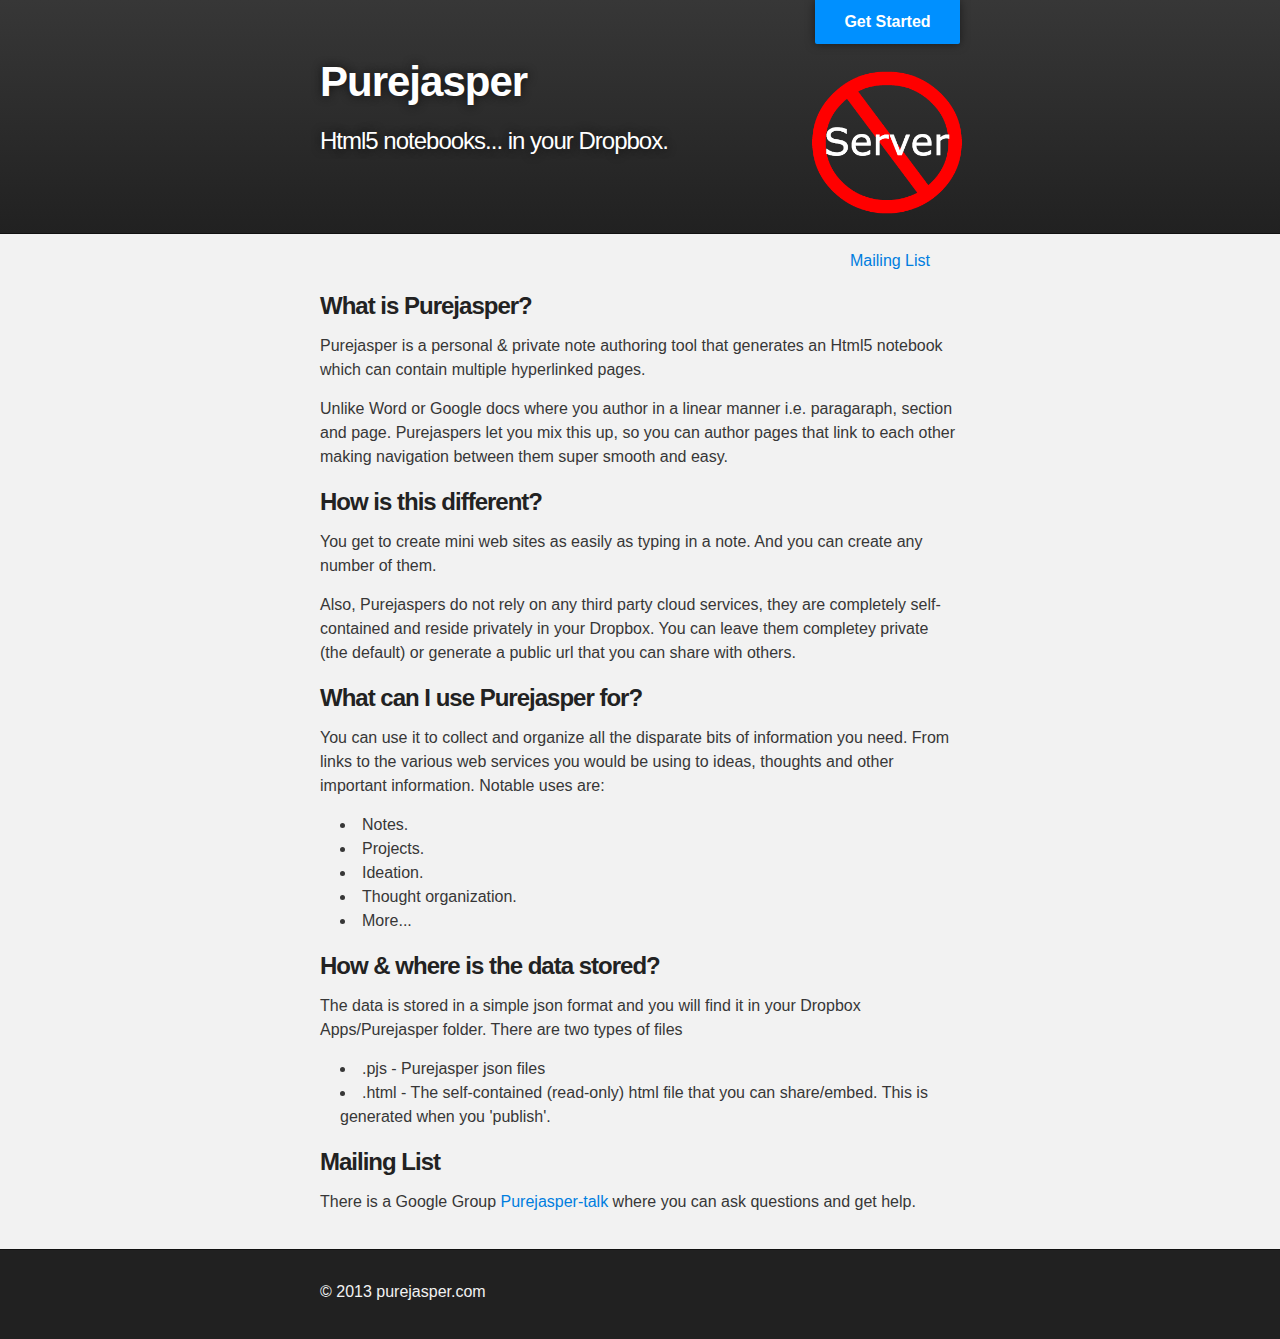
<file: index.html>
<!DOCTYPE html>
<html>

  <head>
    <meta charset='utf-8' />
    <meta http-equiv="X-UA-Compatible" content="chrome=1" />
    <meta name="description" content="Pure-jasper : A web-word processor with tabs, links and scripts " />

    <link rel="stylesheet" type="text/css" media="screen" href="stylesheets/stylesheet.css">

    <title>Purejasper w/gdrive</title>
  </head>

  <body>

    <!-- HEADER -->
    <div id="header_wrap" class="outer">
        <header class="inner">
          <a id="forkme_banner" href="/e">Get Started</a>
          <a style="position:absolute;top:70px;right:5px" href="/e"><img src='images/noserver.png' ></a>

          <h1 id="project_title">Purejasper</h1>
          <h2 id="project_tagline">Html5 notebooks... in your Dropbox. </h2>
          <br>

        </header>
    </div>

    <!-- MAIN CONTENT -->
    <div id="main_content_wrap" class="outer">
      <section id="main_content" class="inner" style='padding-top:10px'>
        <div style='float:right;width:130px;text-align:center;padding:5px'>
            <a href='https://groups.google.com/forum/?fromgroups&hl=en#!forum/purejasper-talk'>Mailing List</a>
        </div>
        <br style='clear:both'>
        <h3>What is Purejasper?</h3>
        <p>
        Purejasper is a personal & private note authoring tool that generates an Html5 notebook which can contain multiple hyperlinked pages.
        </p><p>
        Unlike <b>Word</b> or <b>Google docs</b> where you author in a linear manner i.e. paragaraph, section and page.
            Purejaspers let you mix this up, so you can author pages that link to each other making navigation between them super smooth and easy.
            <br>
        <h3>How is this different?</h3>
        <p>
        You get to create mini web sites as easily as typing in a note. And you can create any number of them.
        </p>
        <p>
        Also, Purejaspers do not rely on any third party cloud services, they are completely self-contained and reside privately in your Dropbox. You can leave them completey private (the default) or generate a public url that you can share with others.
        </p>
        <h3>What can I use Purejasper for?</h3>
        <p>
        You can use it to collect and organize all the disparate bits of information you need. From links to the various web services you would be using to ideas, thoughts and other important information. Notable uses are:
        </p>
        <ul>
            <li>Notes.</li>
            <li>Projects.</li>
            <li>Ideation.</li>
            <li>Thought organization.</li>
            <li>More...</li>
        </ul>
        <h3>How & where is the data stored?</h3>
        <p>
        The data is stored in a simple json format and you will find it in your Dropbox Apps/Purejasper folder. There are two types of files
        </p>
        <ul>
            <li>.pjs - Purejasper json files
            <li>.html - The self-contained (read-only) html file that you can share/embed. This is generated when you 'publish'.
        </ul>
        <h3>Mailing List</h3>
        <p>
        There is a Google Group <a href='https://groups.google.com/forum/?fromgroups&hl=en#!forum/purejasper-talk'>Purejasper-talk</a> where you can ask questions and get help.
        </p>
      </section>
    </div>

    <!-- FOOTER  -->
    <div id="footer_wrap" class="outer">
      <footer class="inner">
      <p class="copyright">&copy; 2013 purejasper.com </p>
      </footer>
    </div>

    <script>

  (function(i,s,o,g,r,a,m){i['GoogleAnalyticsObject']=r;i[r]=i[r]||function(){
  (i[r].q=i[r].q||[]).push(arguments)},i[r].l=1*new Date();a=s.createElement(o),
  m=s.getElementsByTagName(o)[0];a.async=1;a.src=g;m.parentNode.insertBefore(a,m)
  })(window,document,'script','//www.google-analytics.com/analytics.js','ga');

  ga('create', 'UA-10416976-8', 'purejasper.com');
  ga('send', 'pageview');

    </script>
    

  </body>
</html>
</file>
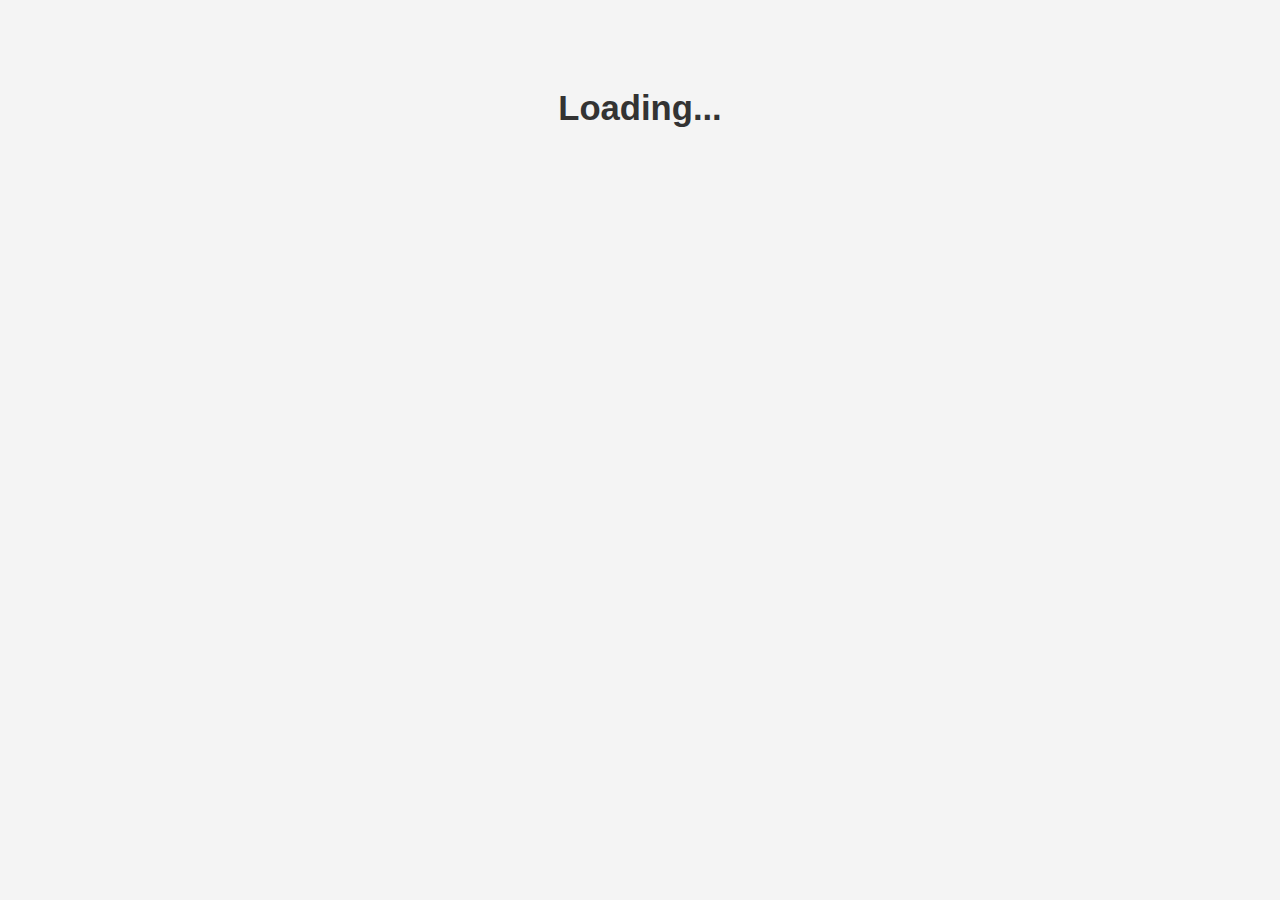
<file: e/index.html>
<!DOCTYPE html>
<!-- vim: set tabstop=2 shiftwidth=2 softtabstop=2 expandtab : -->
<html>
  <head>
    <title>PureJasper - Personal wikis</title>
    <link href="bootstrap/css/bootstrap.min.css" rel="stylesheet" media="screen">
    <link href="css/bootstrap-wysihtml5.css" rel="stylesheet" media="screen">
    <link href="app.css" rel="stylesheet" media="screen">
    <script type="text/javascript" src="lib/underscore-min.js"></script>
    <script type="text/javascript" src="lib/dropbox.js"></script>
    <script type="text/javascript" src="lib/wysihtml5-0.3.0.js"></script>
    <script type="text/javascript" src="lib/jquery.js"></script>
    <script type="text/javascript" src="lib/backbone-min.js"></script>
    <script type="text/javascript" src="bootstrap/js/bootstrap.min.js"></script>
    <script type="text/javascript" src="lib/bs-wysi5.js"></script>
    <script type="text/javascript" src="./client_pjedit.js?v=1369720391"></script>
  </head>
  <body style='background-color:#f4f4f4'>
    <div style='text-align:center'>
      <h1 style='margin:100px auto'>Loading...</h1>
    </div>
    <script>
  (function(i,s,o,g,r,a,m){i['GoogleAnalyticsObject']=r;i[r]=i[r]||function(){
  (i[r].q=i[r].q||[]).push(arguments)},i[r].l=1*new Date();a=s.createElement(o),
  m=s.getElementsByTagName(o)[0];a.async=1;a.src=g;m.parentNode.insertBefore(a,m)
  })(window,document,'script','//www.google-analytics.com/analytics.js','ga');

  ga('create', 'UA-10416976-8', 'purejasper.com');
  ga('send', 'pageview');

</script>
  </body>
</html>
</file>
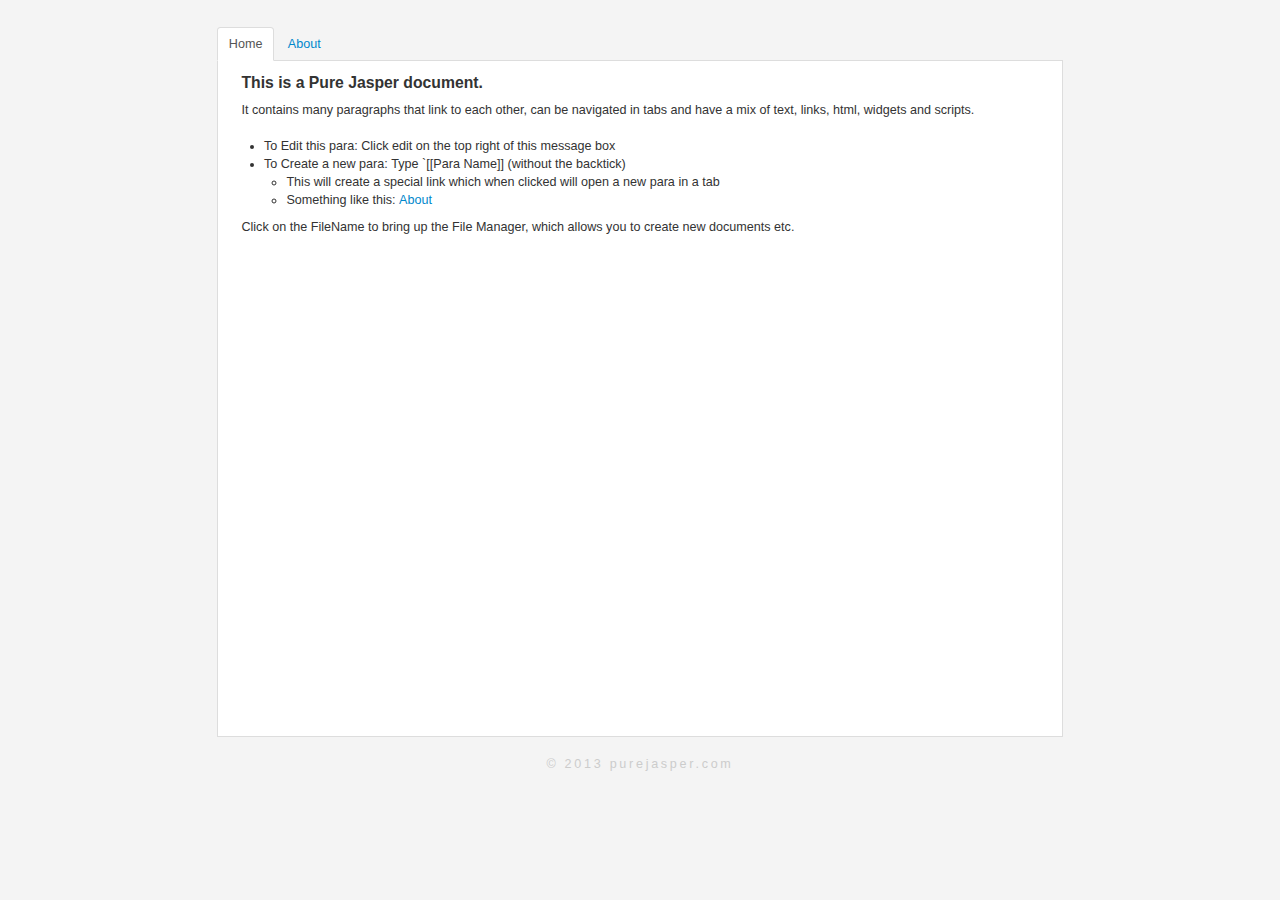
<file: e/pjview.html>
<!DOCTYPE html>
<!-- vim: set tabstop=2 shiftwidth=2 softtabstop=2 expandtab : -->
<html>
  <head>
    <title>PureJasper - Personal wikis</title>
    <link href="bootstrap/css/bootstrap.min.css" rel="stylesheet" media="screen">
    <link href="css/bootstrap-wysihtml5.css" rel="stylesheet" media="screen">
    <link rel="stylesheet/less" type="text/css" href="./app.less" />
    <script type="text/javascript" src="lib/underscore-min.js"></script>
    <script type="text/javascript" src="lib/dropbox.js"></script>
    <script type="text/javascript" src="lib/wysihtml5-0.3.0.js"></script>
    <script type="text/javascript" src="lib/jquery.js"></script>
    <script type="text/javascript" src="lib/backbone-min.js"></script>
    <script type="text/javascript" src="bootstrap/js/bootstrap.min.js"></script>
    <script type="text/javascript" src="lib/less.js"></script>
    <script type="text/javascript" src="lib/showdown.js"></script>
    <script type="text/javascript" src="lib/bs-wysi5.js"></script>
    <script type='text/javascript'>
        var jdoc = {"paras":[{"name":"Home","slug":"home","contents":"<h4>This is a Pure Jasper document.</h4> It contains many paragraphs that link to each other, can be navigated in tabs and have a mix of text, links, html, widgets and scripts.<br><br><ul><li>To Edit this para:&nbsp;Click edit on the top right of this message box</li><li>To Create a new para:&nbsp;Type `[[Para Name]] (without the backtick)&nbsp;</li><ul><li>This will create a special link which when clicked will open a new para in a tab</li><li>Something like this:&nbsp;<a class=\"paralink\" href=\"#para/about\" data-para=\"about\" title=\"Link: #para/about\">About</a></li></ul></ul>Click on the FileName to bring up the File Manager, which allows you to create new documents etc.<br>"},{"name":"About","slug":"about","contents":"About this document<br><br>edit me or go back <a class=\"paralink\" href=\"#para/home\" data-para=\"home\">Home</a>&nbsp;"}]};


    </script>
    <script type="text/javascript" src="./client_pjview.js"></script>
  </head>
  <body style='background-color:#f4f4f4'>
    <div style='text-align:center'>
      <h1 style='margin:100px auto'>Loading...</h1>
    </div>
  </body>
</html>
</file>
<file: stylesheets/stylesheet.css>
/*******************************************************************************
Slate Theme for Github Pages
by Jason Costello, @jsncostello
*******************************************************************************/

@import url(pygment_trac.css);

/*******************************************************************************
MeyerWeb Reset
*******************************************************************************/

html, body, div, span, applet, object, iframe,
h1, h2, h3, h4, h5, h6, p, blockquote, pre,
a, abbr, acronym, address, big, cite, code,
del, dfn, em, img, ins, kbd, q, s, samp,
small, strike, strong, sub, sup, tt, var,
b, u, i, center,
dl, dt, dd, ol, ul, li,
fieldset, form, label, legend,
table, caption, tbody, tfoot, thead, tr, th, td,
article, aside, canvas, details, embed,
figure, figcaption, footer, header, hgroup,
menu, nav, output, ruby, section, summary,
time, mark, audio, video {
  margin: 0;
  padding: 0;
  border: 0;
  font: inherit;
  vertical-align: baseline;
}

/* HTML5 display-role reset for older browsers */
article, aside, details, figcaption, figure,
footer, header, hgroup, menu, nav, section {
  display: block;
}

ol, ul {
  list-style: none;
}

blockquote, q {
}

table {
  border-collapse: collapse;
  border-spacing: 0;
}

a:focus {
  outline: none;
}

/*******************************************************************************
Theme Styles
*******************************************************************************/

body {
  box-sizing: border-box;
  color:#373737;
  background: #212121;
  font-size: 16px;
  font-family: 'Myriad Pro', Calibri, Helvetica, Arial, sans-serif;
  line-height: 1.5;
  -webkit-font-smoothing: antialiased;
}

h1, h2, h3, h4, h5, h6 {
  margin: 10px 0;
  font-weight: 700;
  color:#222222;
  font-family: 'Lucida Grande', 'Calibri', Helvetica, Arial, sans-serif;
  letter-spacing: -1px;
}

h1 {
  font-size: 36px;
  font-weight: 700;
}

h2 {
  padding-bottom: 10px;
  font-size: 32px;
  background: url('../images/bg_hr.png') repeat-x bottom;
}

h3 {
  font-size: 24px;
}

h4 {
  font-size: 21px;
}

h5 {
  font-size: 18px;
}

h6 {
  font-size: 16px;
}

p {
  margin: 10px 0 15px 0;
}

footer p {
  color: #f2f2f2;
}

a {
  text-decoration: none;
  color: #007edf;
  text-shadow: none;

  transition: color 0.5s ease;
  transition: text-shadow 0.5s ease;
  -webkit-transition: color 0.5s ease;
  -webkit-transition: text-shadow 0.5s ease;
  -moz-transition: color 0.5s ease;
  -moz-transition: text-shadow 0.5s ease;
  -o-transition: color 0.5s ease;
  -o-transition: text-shadow 0.5s ease;
  -ms-transition: color 0.5s ease;
  -ms-transition: text-shadow 0.5s ease;
}

#main_content a:hover {
  color: #0069ba;
  text-shadow: #0090ff 0px 0px 2px;
}

footer a:hover {
  color: #43adff;
  text-shadow: #0090ff 0px 0px 2px;
}

em {
  font-style: italic;
}

strong {
  font-weight: bold;
}


pre, code {
  width: 100%;
  color: #222;
  background-color: #fff;

  font-family: Monaco, "Bitstream Vera Sans Mono", "Lucida Console", Terminal, monospace;
  font-size: 14px;

  border-radius: 2px;
  -moz-border-radius: 2px;
  -webkit-border-radius: 2px;



}

pre {
  width: 100%;
  padding: 10px;
  box-shadow: 0 0 10px rgba(0,0,0,.1);
  overflow: auto;
}

code {
  padding: 3px;
  margin: 0 3px;
  box-shadow: 0 0 10px rgba(0,0,0,.1);
}

pre code {
  display: block;
  box-shadow: none;
}

blockquote {
  color: #666;
  margin-bottom: 20px;
  padding: 0 0 0 20px;
  border-left: 3px solid #bbb;
}

ul, ol, dl {
  margin-bottom: 15px
}

ul li {
  list-style: inside;
  padding-left: 20px;
}

ol li {
  list-style: decimal inside;
  padding-left: 20px;
}

dl dt {
  font-weight: bold;
}

dl dd {
  padding-left: 20px;
  font-style: italic;
}

dl p {
  padding-left: 20px;
  font-style: italic;
}

hr {
  height: 1px;
  margin-bottom: 5px;
  border: none;
  background: url('../images/bg_hr.png') repeat-x center;
}

table {
  border: 1px solid #373737;
  margin-bottom: 20px;
  text-align: left;
 }

th {
  font-family: 'Lucida Grande', 'Helvetica Neue', Helvetica, Arial, sans-serif;
  padding: 10px;
  background: #373737;
  color: #fff;
 }

td {
  padding: 10px;
  border: 1px solid #373737;
 }

form {
  background: #f2f2f2;
  padding: 20px;
}

img {
  width: 100%;
  max-width: 100%;
}

/*******************************************************************************
Full-Width Styles
*******************************************************************************/

.outer {
  width: 100%;
}

.inner {
  position: relative;
  max-width: 640px;
  padding: 20px 10px;
  margin: 0 auto;
}

#forkme_banner {
  display: block;
  position: absolute;
  top:0;
  right: 10px;
  width: 125px;
  text-align:center;
  z-index: 10;
  padding: 10px 10px 10px 10px;
  color: #fff;
  background: #0090ff;
  font-weight: 700;
  box-shadow: 0 0 10px rgba(0,0,0,.5);
  border-bottom-left-radius: 2px;
  border-bottom-right-radius: 2px;
}

#header_wrap {
  background: #212121;
  background: -moz-linear-gradient(top, #373737, #212121);
  background: -webkit-linear-gradient(top, #373737, #212121);
  background: -ms-linear-gradient(top, #373737, #212121);
  background: -o-linear-gradient(top, #373737, #212121);
  background: linear-gradient(top, #373737, #212121);
}

#header_wrap .inner {
  padding: 50px 10px 30px 10px;
}

#project_title {
  margin: 0;
  color: #fff;
  font-size: 42px;
  font-weight: 700;
  text-shadow: #111 0px 0px 10px;
}

#project_tagline {
  color: #fff;
  font-size: 24px;
  font-weight: 300;
  background: none;
  text-shadow: #111 0px 0px 10px;
}

#downloads {
  position: absolute;
  width: 210px;
  z-index: 10;
  bottom: -40px;
  right: 0;
  height: 70px;
  background: url('../images/icon_download.png') no-repeat 0% 90%;
}

.zip_download_link {
  display: block;
  float: right;
  width: 90px;
  height:70px;
  text-indent: -5000px;
  overflow: hidden;
  background: url(../images/sprite_download.png) no-repeat bottom left;
}

.tar_download_link {
  display: block;
  float: right;
  width: 90px;
  height:70px;
  text-indent: -5000px;
  overflow: hidden;
  background: url(../images/sprite_download.png) no-repeat bottom right;
  margin-left: 10px;
}

.zip_download_link:hover {
  background: url(../images/sprite_download.png) no-repeat top left;
}

.tar_download_link:hover {
  background: url(../images/sprite_download.png) no-repeat top right;
}

#main_content_wrap {
  background: #f2f2f2;
  border-top: 1px solid #111;
  border-bottom: 1px solid #111;
}

#main_content {
  padding-top: 40px;
}

#footer_wrap {
  background: #212121;
}



/*******************************************************************************
Small Device Styles
*******************************************************************************/

@media screen and (max-width: 480px) {
  body {
    font-size:14px;
  }

  #downloads {
    display: none;
  }

  .inner {
    min-width: 320px;
    max-width: 480px;
  }

  #project_title {
  font-size: 32px;
  }

  h1 {
    font-size: 28px;
  }

  h2 {
    font-size: 24px;
  }

  h3 {
    font-size: 21px;
  }

  h4 {
    font-size: 18px;
  }

  h5 {
    font-size: 14px;
  }

  h6 {
    font-size: 12px;
  }

  code, pre {
    min-width: 320px;
    max-width: 480px;
    font-size: 11px;
  }

}
</file>
<file: e/app.css>
body {
  zoom: 90%;
}
.pointer {
  cursor: pointer;
}
.word {
  padding-right: 8px;
}
.iconic {
  padding-left: 8px;
}
</file>
